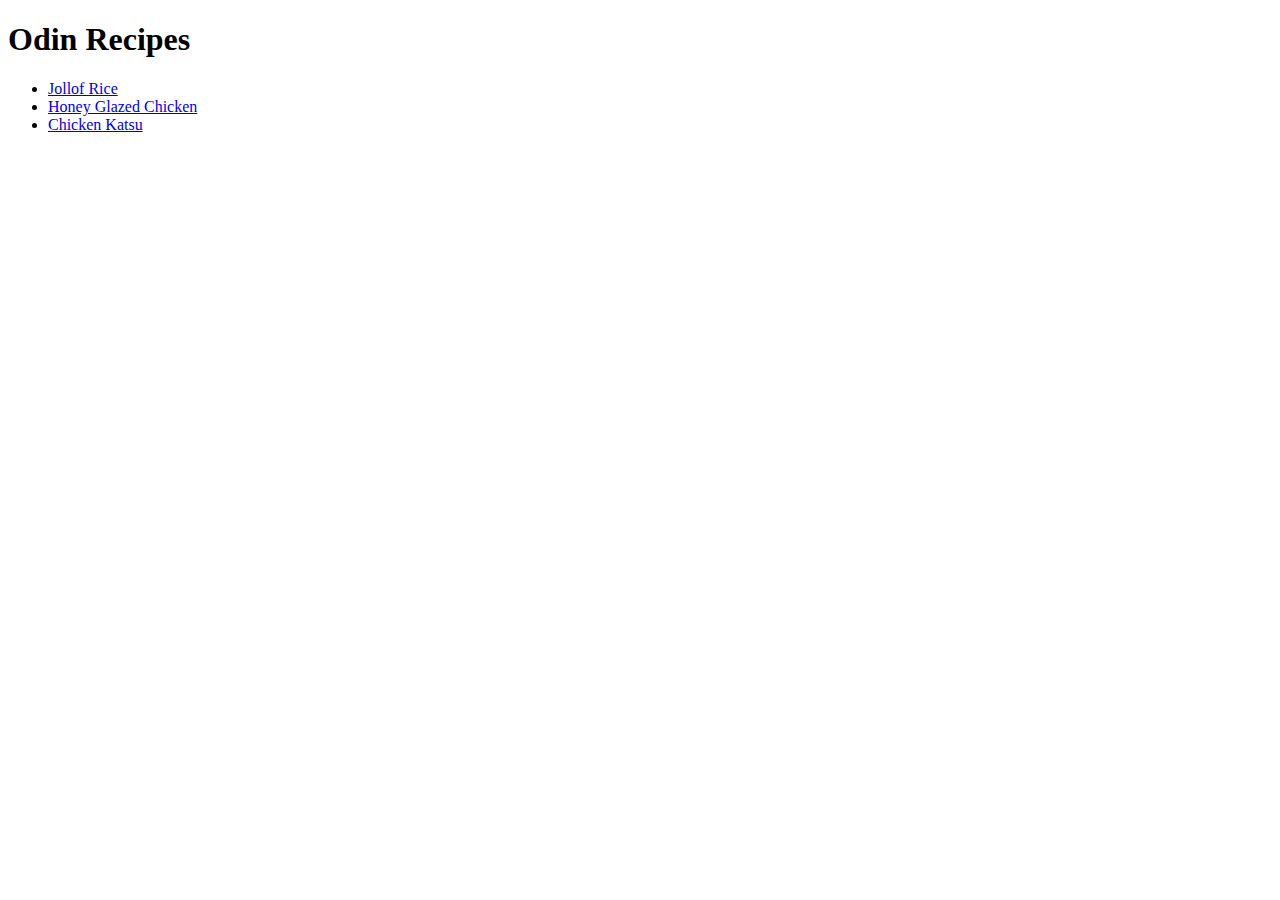
<file: index.html>
<!DOCTYPE html>
<html lang="en">
<head>
    <meta charset="UTF-8">
    <meta http-equiv="X-UA-Compatible" content="IE=edge">
    <meta name="viewport" content="width=device-width, initial-scale=1.0">
    <title>Odin Recipes</title>
</head>
<body>
    <h1>Odin Recipes</h1>
    <ul>
        <li><a href="/recipes/jollof.html">Jollof Rice</a></li>    
        <li><a href="/recipes/honeyGlazedChicken.html" alt="honeyglazedchickenpng">Honey Glazed Chicken</a></li>
        <li><a href="/recipes/chickenKatsu.html" alt="chickenkatsupng">Chicken Katsu</a></li>
    </ul>   
    
</body>
</html>
</file>
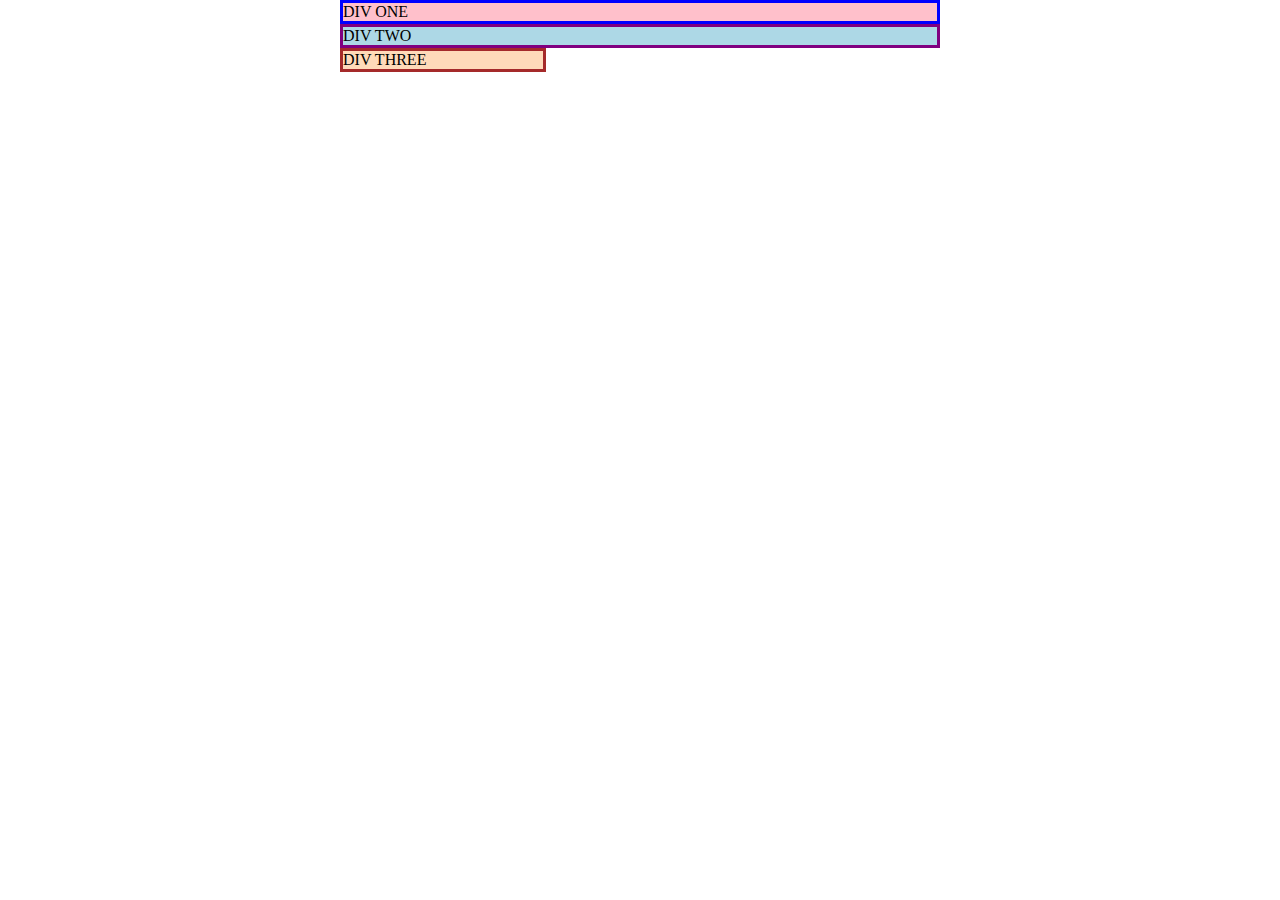
<file: 01-margin-and-padding-1/index.html>
<!DOCTYPE html>
<html lang="en">
  <head>
    <meta charset="UTF-8">
    <meta http-equiv="X-UA-Compatible" content="IE=edge">
    <meta name="viewport" content="width=device-width, initial-scale=1.0">
    <title>Margin and Padding exercise</title>
    <link rel="stylesheet" href="style.css">
  </head>
  <body>
    <div class="one">
      DIV ONE
    </div>
    <div class="two">
      DIV TWO
    </div>
    <div class="three">
      DIV THREE
    </div>
  </body>
</html>
</file>
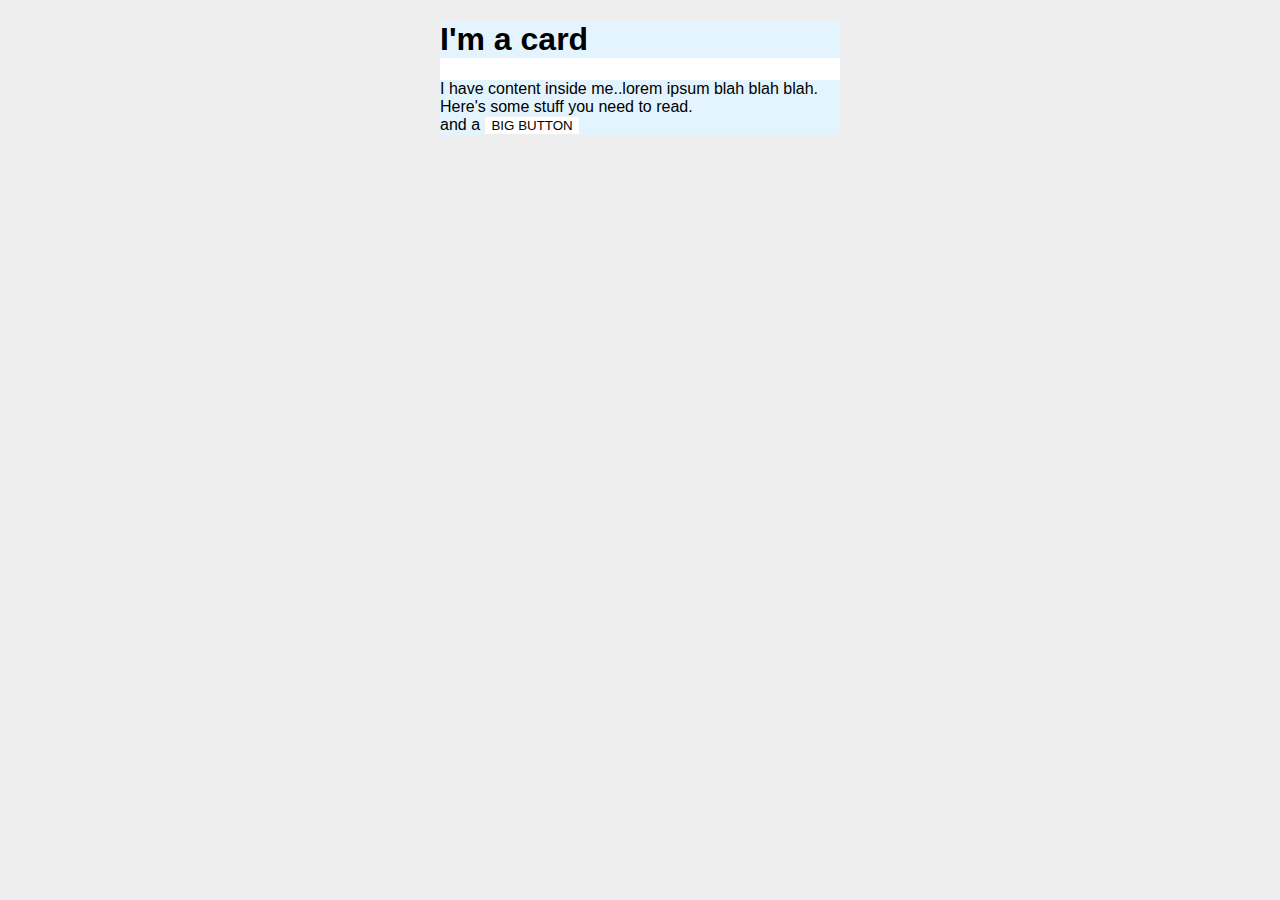
<file: 02-margin-and-padding-2/index.html>
<!DOCTYPE html>
<html lang="en">
  <head>
    <meta charset="UTF-8">
    <meta http-equiv="X-UA-Compatible" content="IE=edge">
    <meta name="viewport" content="width=device-width, initial-scale=1.0">
    <title>Margin and Padding exercise 2</title>
    <link rel="stylesheet" href="style.css">
  </head>
  <body>
    <div class="card">
      <h1 class="title">I'm a card</h1>
      <div class="content">I have content inside me..lorem ipsum blah blah blah. Here's some stuff you need to read.</div>
      <div class="button-container">and a <button>BIG BUTTON</button></div>
    </div>
  </body>
</html>
</file>
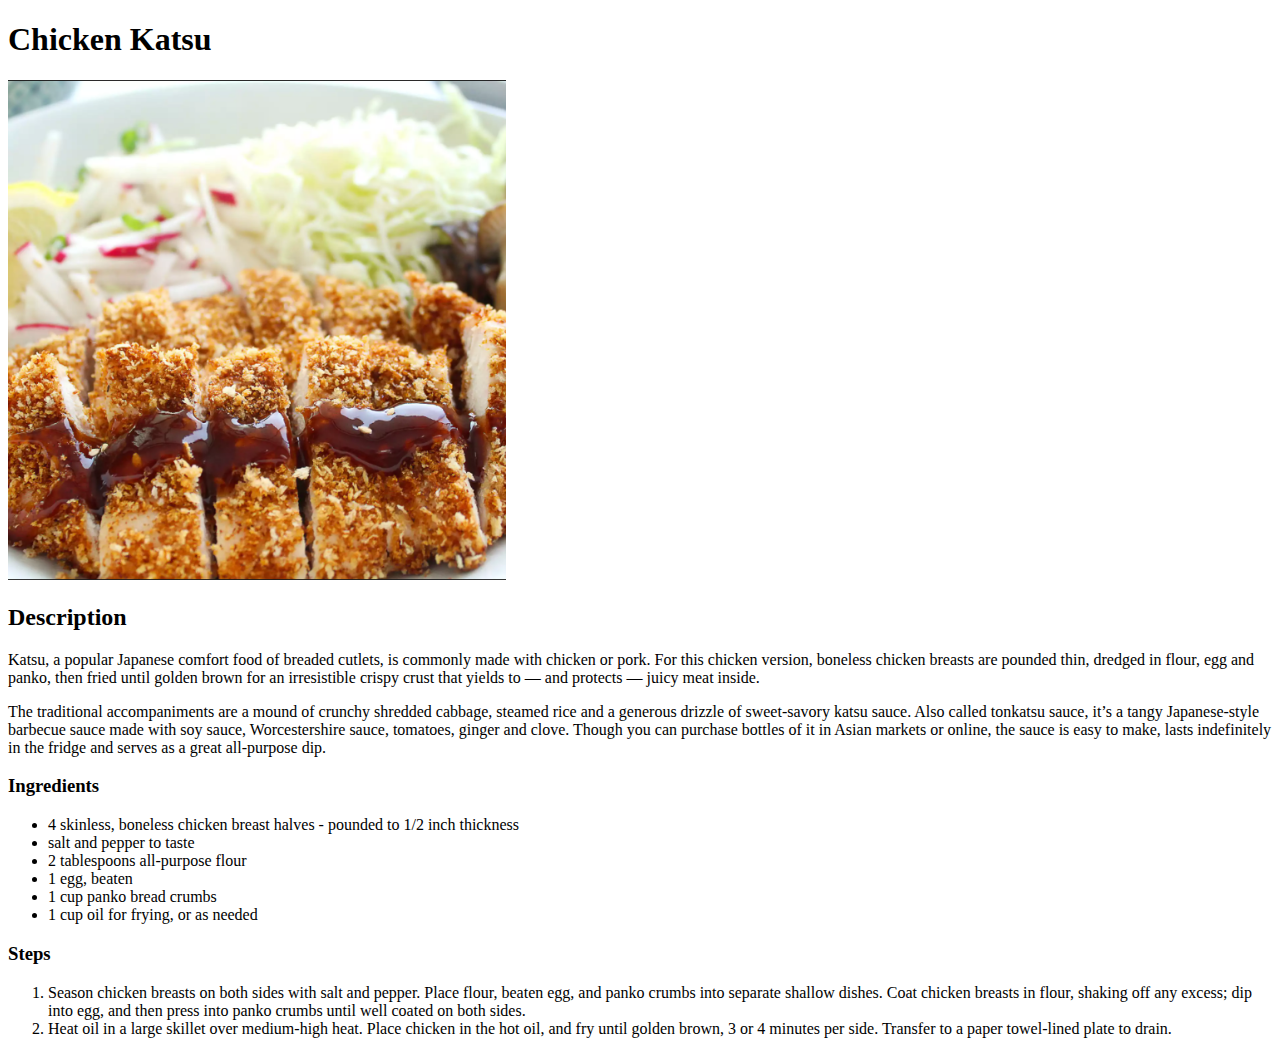
<file: recipes/chickenKatsu.html>
<!DOCTYPE html>
<html lang="en">
<head>
    <meta charset="UTF-8">
    <meta http-equiv="X-UA-Compatible" content="IE=edge">
    <meta name="viewport" content="width=device-width, initial-scale=1.0">
    <title>Chicken Katsu</title>
</head>
<body>
    <h1>Chicken Katsu</h1>
    <img src="/images/chickenKatsu.PNG" alt="chickenkatsupng" height="500px"/>
    <h2>Description</h2>
    <p> Katsu, a popular Japanese comfort food of breaded cutlets, is commonly made with chicken or pork. 
        For this chicken version, boneless chicken breasts are pounded thin, dredged in flour, egg and panko,
        then fried until golden brown for an irresistible crispy crust that yields to — and protects — juicy 
        meat inside. 
    </p>
    <p> 
        The traditional accompaniments are a mound of crunchy shredded cabbage, steamed rice and a generous 
        drizzle of sweet-savory katsu sauce. Also called tonkatsu sauce, it’s a tangy Japanese-style barbecue 
        sauce made with soy sauce, Worcestershire sauce, tomatoes, ginger and clove. Though you can purchase 
        bottles of it in Asian markets or online, the sauce is easy to make, lasts indefinitely in the fridge 
        and serves as a great all-purpose dip.
    </p>
    <h3>Ingredients</h3>
    <ul>
        <li>4 skinless, boneless chicken breast halves - pounded to 1/2 inch thickness</li>
        <li>salt and pepper to taste</li>
        <li>2 tablespoons all-purpose flour</li>
        <li>1 egg, beaten</li>
        <li>1 cup panko bread crumbs</li>
        <li>1 cup oil for frying, or as needed</li>
    </ul>
    <h3>Steps</h3>
    <ol>
        <li>Season chicken breasts on both sides with salt and pepper. Place flour, beaten egg, and panko crumbs into separate shallow dishes. Coat chicken breasts in flour, shaking off any 
            excess; dip into egg, and then press into panko crumbs until well coated on both sides.</li>
        <li>Heat oil in a large skillet over medium-high heat. Place chicken in the hot oil, and 
            fry until golden brown, 3 or 4 minutes per side. Transfer to a paper towel-lined plate to drain.</li>
</body>
</html>
</file>
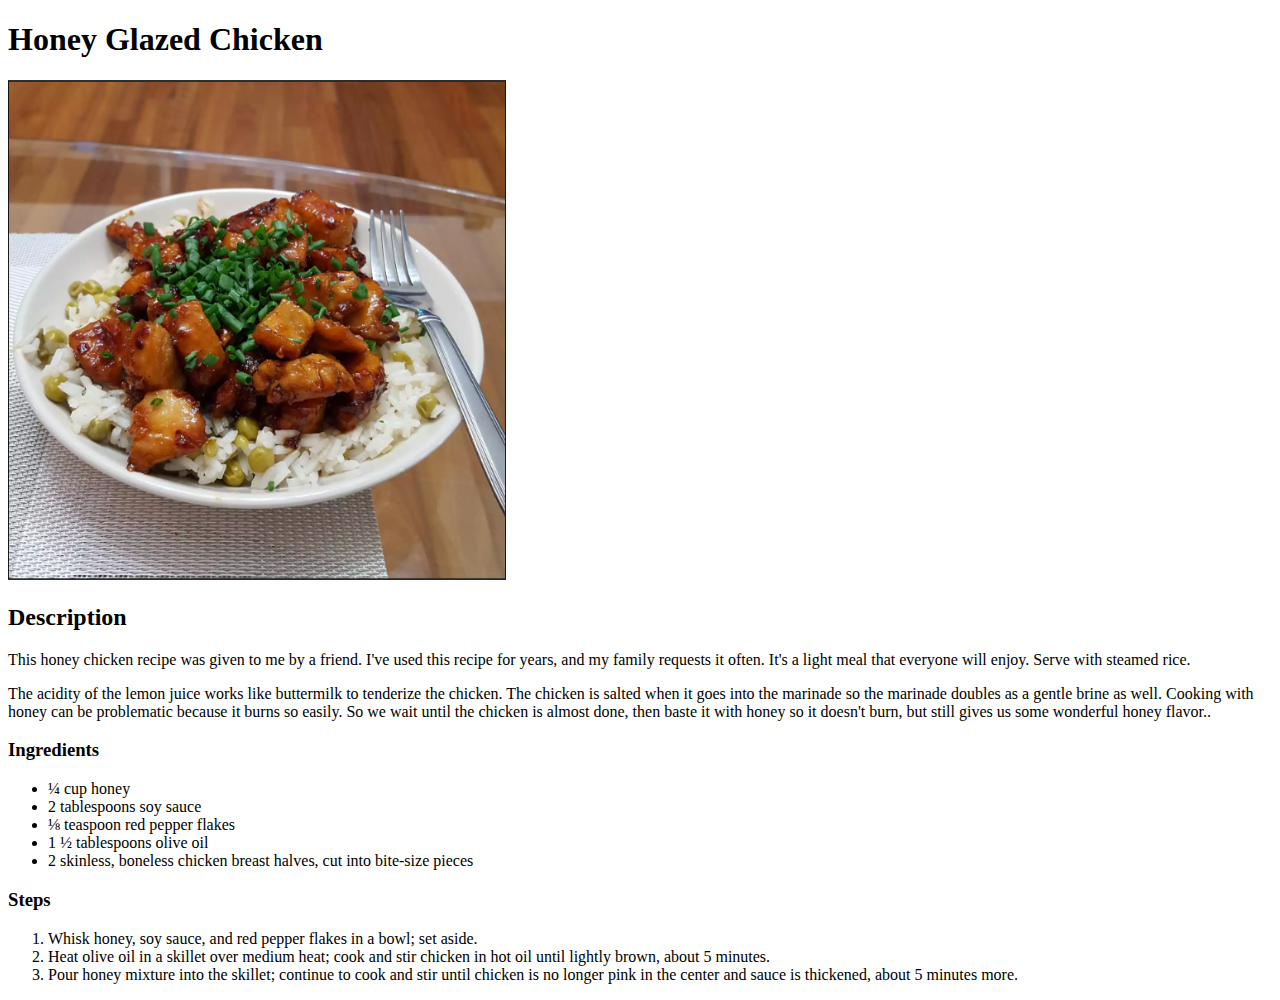
<file: recipes/honeyGlazedChicken.html>
<!DOCTYPE html>
<html lang="en">
<head>
    <meta charset="UTF-8">
    <meta http-equiv="X-UA-Compatible" content="IE=edge">
    <meta name="viewport" content="width=device-width, initial-scale=1.0">
    <title>HoneyGlazedChicken</title>
</head>
<body>
    <h1>Honey Glazed Chicken</h1>
    <img src="/images/honeGlazed.PNG" alt="honeyglazedchickenpng" height="500px"/>
    <h2>Description</h2>
    <p>This honey chicken recipe was given to me by a friend. I've used this recipe for years, and my family requests it often. 
        It's a light meal that everyone will enjoy. Serve with steamed rice.
    </p>
    <p> 
        The acidity of the lemon juice works like buttermilk to tenderize the chicken. The chicken is salted when it 
        goes into the marinade so the marinade doubles as a gentle brine as well.
        Cooking with honey can be problematic because it burns so easily. So we wait until the chicken is almost done, 
        then baste it with honey so it doesn't burn, but still gives us some wonderful honey flavor..
    </p>
    <h3>Ingredients</h3>
    <ul>
        <li>¼ cup honey</li>
        <li>2 tablespoons soy sauce</li>
        <li>⅛ teaspoon red pepper flakes</li>
        <li>1 ½ tablespoons olive oil</li>
        <li>2 skinless, boneless chicken breast halves, cut into bite-size pieces</li>
    </ul>
    <h3>Steps</h3>
    <ol>
        <li>Whisk honey, soy sauce, and red pepper flakes in a bowl; set aside.</li>
        <li>Heat olive oil in a skillet over medium heat; cook and stir chicken in hot oil until lightly brown, about 5 minutes.</li>
        <li>Pour honey mixture into the skillet; continue to cook and stir until chicken is no longer pink in the center and sauce is thickened, about 5 minutes more.</li>
    </ol>
</body>
</html>
</file>
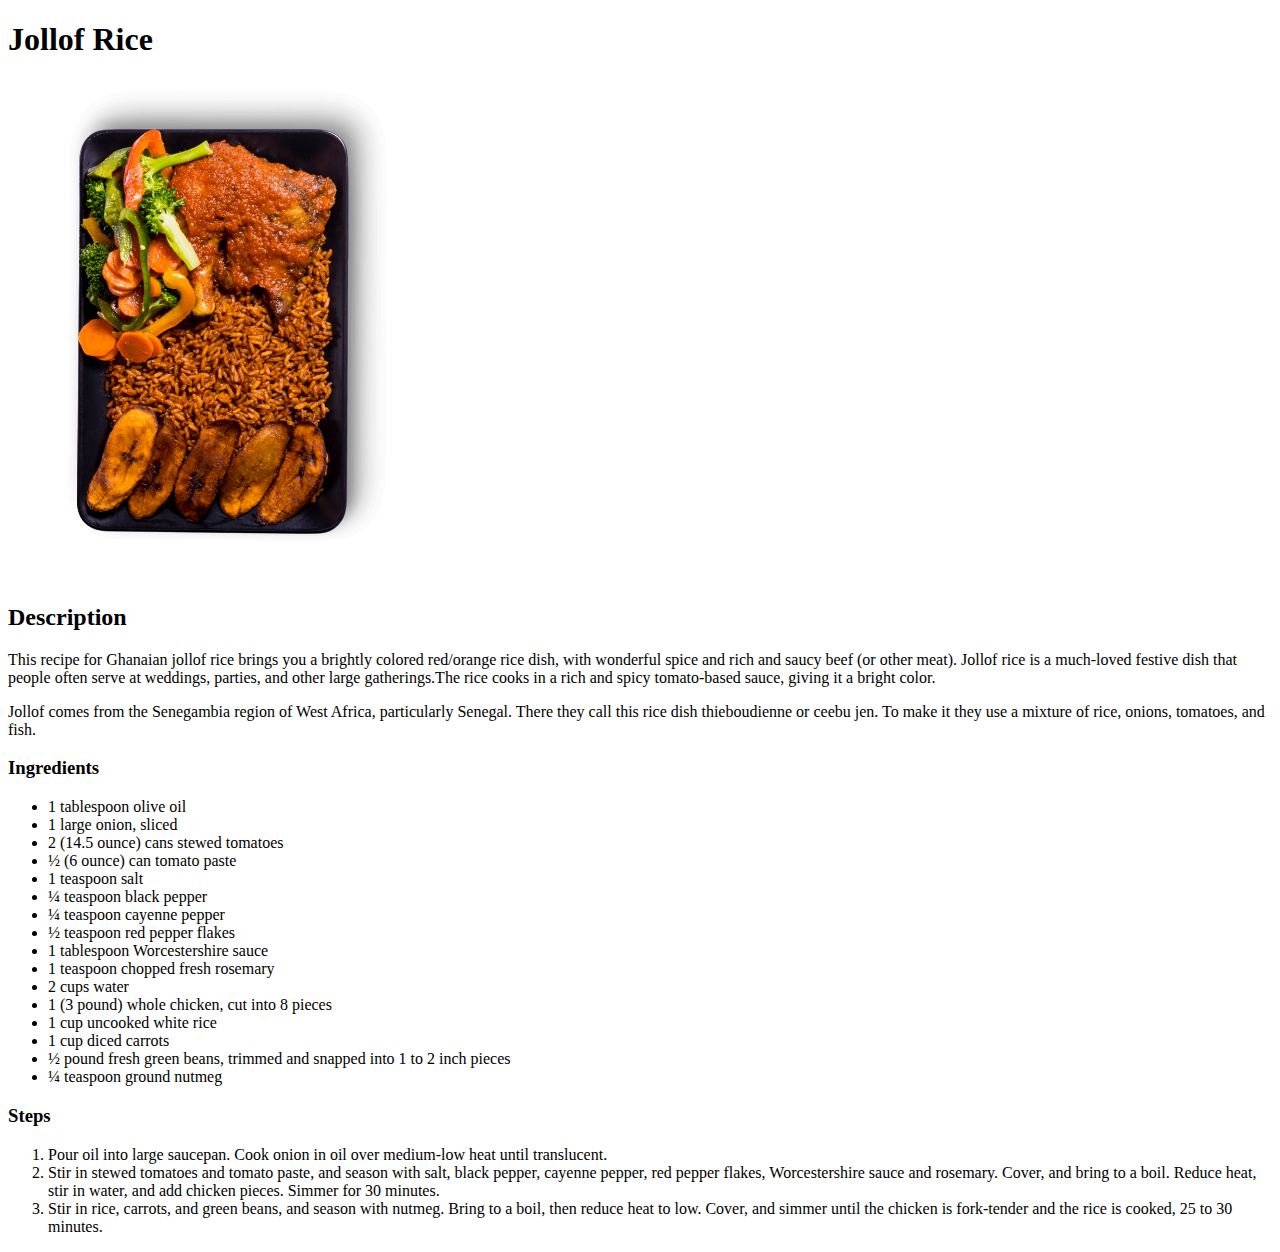
<file: recipes/jollof.html>
<!DOCTYPE html>
<html lang="en">
<head>
    <meta charset="UTF-8">
    <meta http-equiv="X-UA-Compatible" content="IE=edge">
    <meta name="viewport" content="width=device-width, initial-scale=1.0">
    <title>Jollof rice</title>
</head>
<body>
    <h1>Jollof Rice</h1>
    <img src="/images/jollof.png" alt="jollofpng" height="500px"/>
    <h2>Description</h2>
    <p>This recipe for Ghanaian jollof rice brings you a brightly colored red/orange rice 
        dish, with wonderful spice and rich and saucy beef (or other meat). Jollof rice is
        a much-loved festive dish that people often serve at weddings, parties, and other 
        large gatherings.The rice cooks in a rich and spicy tomato-based sauce, giving it 
        a bright color.
    </p>
    <p> 
        Jollof comes from the Senegambia region of West Africa, particularly Senegal. 
        There they call this rice dish thieboudienne or ceebu jen. To make it they use
        a mixture of rice, onions, tomatoes, and fish.
    </p>
    <h3>Ingredients</h3>
    <ul>
        <li>1 tablespoon olive oil</li>
        <li>1 large onion, sliced</li>
        <li>2 (14.5 ounce) cans stewed tomatoes</li>
        <li>½ (6 ounce) can tomato paste</li>
        <li>1 teaspoon salt</li>
        <li>¼ teaspoon black pepper</li>
        <li>¼ teaspoon cayenne pepper</li>
        <li>½ teaspoon red pepper flakes</li>
        <li>1 tablespoon Worcestershire sauce</li>
        <li>1 teaspoon chopped fresh rosemary</li>
        <li>2 cups water</li>
        <li>1 (3 pound) whole chicken, cut into 8 pieces</li>
        <li>1 cup uncooked white rice</li>
        <li>1 cup diced carrots</li>
        <li>½ pound fresh green beans, trimmed and snapped into 1 to 2 inch pieces</li>
        <li>¼ teaspoon ground nutmeg</li>
    </ul>
    <h3>Steps</h3>
    <ol>
        <li>Pour oil into large saucepan. Cook onion in oil over medium-low heat until translucent.</li>
        <li>Stir in stewed tomatoes and tomato paste, and season with salt, black pepper, cayenne pepper, red pepper flakes, Worcestershire sauce and rosemary. Cover, and bring to a boil. 
            Reduce heat, stir in water, and add chicken pieces. Simmer for 30 minutes.</li>
        <li>Stir in rice, carrots, and green beans, and season with nutmeg. Bring to a boil, then reduce heat to low. Cover, and simmer until the chicken is fork-tender and the rice is cooked, 25 to 30 minutes.</li>
    </ol>
</body>
</html>
</file>
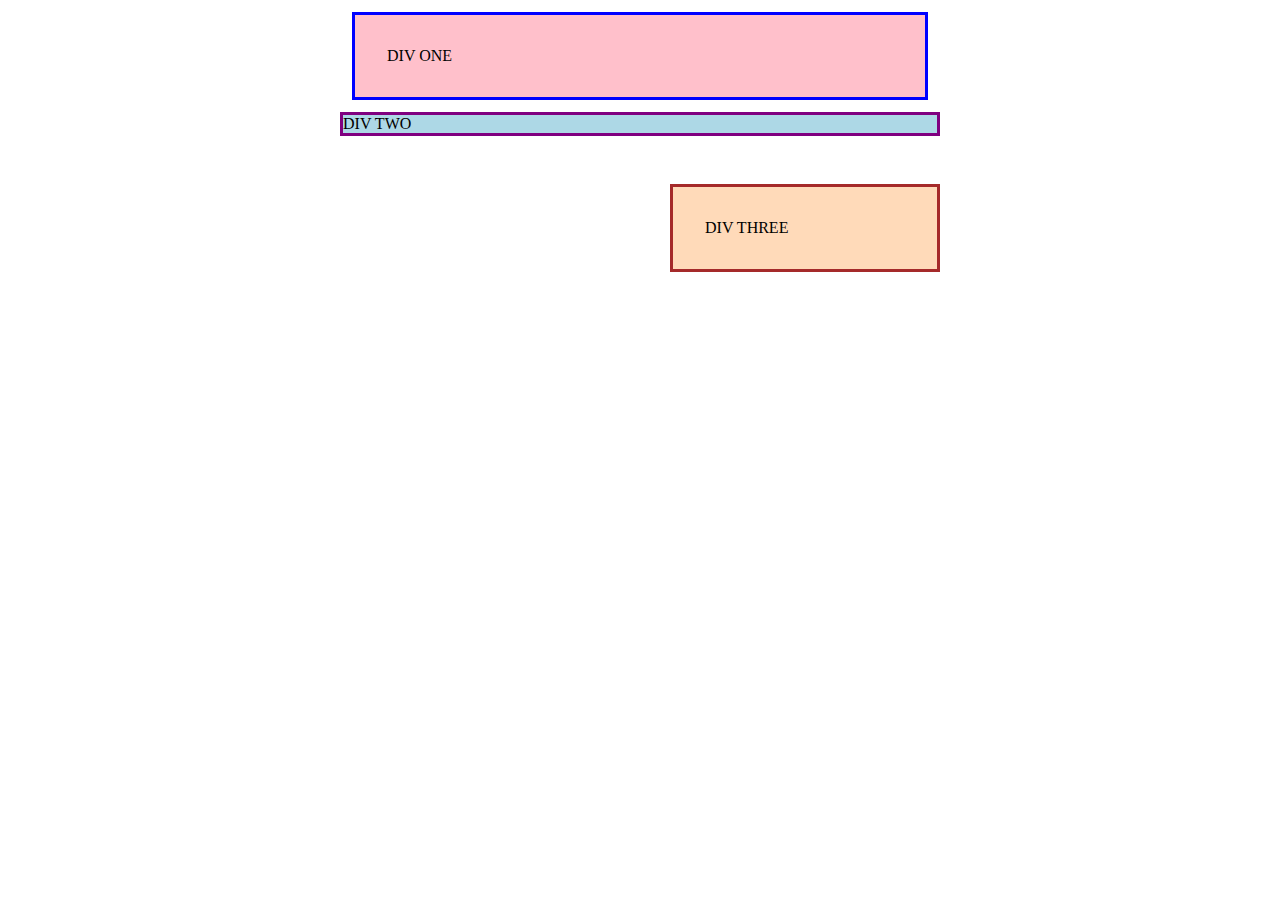
<file: 01-margin-and-padding-1/solution/solution.html>
<!DOCTYPE html>
<html lang="en">
  <head>
    <meta charset="UTF-8">
    <meta http-equiv="X-UA-Compatible" content="IE=edge">
    <meta name="viewport" content="width=device-width, initial-scale=1.0">
    <title>Margin and Padding exercise</title>
    <link rel="stylesheet" href="solution.css">
  </head>
  <body>
    <div class="one">
      DIV ONE
    </div>
    <div class="two">
      DIV TWO
    </div>
    <div class="three">
      DIV THREE
    </div>
  </body>
</html>
</file>
<file: 01-margin-and-padding-1/style.css>
body {
  max-width: 600px;
  margin: 0 auto;
}

.one {
  background: pink;
  border: 3px solid blue;
  /* CHANGE ME */
  padding: 0px;
  margin: 0px;
}

.two {
  background: lightblue;
  border: 3px solid purple;
  /* CHANGE ME */
  margin-bottom: 0px;
}

.three {
  background: peachpuff;
  border: 3px solid brown;
  width: 200px;
  /* CHANGE ME */
  padding: 0px;
  margin-left: 0px;
}
</file>
<file: 02-margin-and-padding-2/style.css>
body {
  background: #eee;
  font-family: sans-serif;
}

.card {
  width: 400px;
  background: #fff;
  margin: 16px auto;
}

.title {
  background: #e3f4ff;
}

.content {
  background: #e3f4ff;
}

.button-container {
  background: #e3f4ff;
}

button {
  background: white;
  border: 1px solid #eee;
}
</file>
<file: 01-margin-and-padding-1/solution/solution.css>
body {
  max-width: 600px;
  margin: 0 auto;
}

.one {
  background: pink;
  border: 3px solid blue;
  /* CHANGE ME */
  padding: 32px;
  margin: 12px;
}

.two {
  background: lightblue;
  border: 3px solid purple;
  /* CHANGE ME */
  margin-bottom: 48px;
}

.three {
  background: peachpuff;
  border: 3px solid brown;
  width: 200px;
  /* CHANGE ME */
  padding: 32px;
  margin-left: auto;
}
</file>
